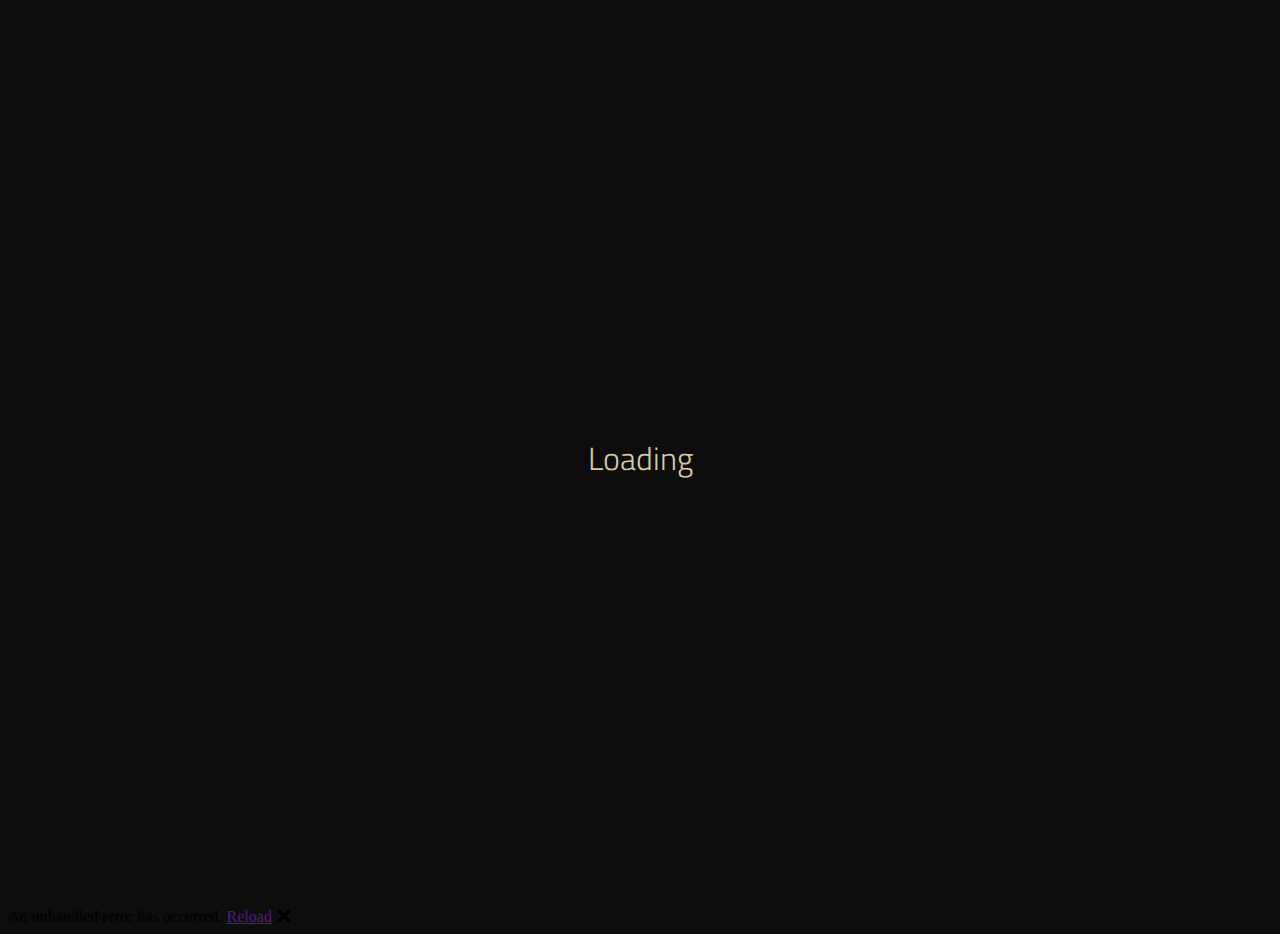
<file: wwwroot/index.html>
<!DOCTYPE html>
    <html lang="en">

    <head>
        <meta charset="utf-8" />

        <meta name="viewport" content="width=device-width, initial-scale=1.0" />

        <meta property="og:title" content="Meirellesc">
        <meta property="og:description" content="Meirellesc - Portfolio">
        <meta property="og:image" content="https://meirellesc.com/assets/logos/LM-LogoProfile.png">
        <meta property="og:url" content="https://meirellesc.com/">
        <meta property="og:type" content="website">

        <!-- Google tag (gtag.js) -->
        <script async src="https://www.googletagmanager.com/gtag/js?id=G-4LKZ4QR82L"></script>
        <script>
            window.dataLayer = window.dataLayer || [];
            function gtag() { dataLayer.push(arguments); }
            gtag('js', new Date());

            gtag('config', 'G-4LKZ4QR82L');
        </script>


        <title>Meirellesc Portfolio</title>

        <!--<base href="/" />-->
        <base href="https://www.meirellesc.com/" />

        <link rel="stylesheet" href="css/app.css" />

        <link rel="stylesheet" href="css/loading.css" />

        <link rel="preconnect" href="https://fonts.googleapis.com">

        <link rel="preconnect" href="https://fonts.gstatic.com" crossorigin>
        <link href="https://fonts.googleapis.com/css2?family=MuseoModerno:ital,wght@0,100..900;1,100..900&family=Titillium+Web:ital,wght@0,200;0,300;0,400;0,600;0,700;0,900;1,200;1,300;1,400;1,600;1,700&display=swap" rel="stylesheet">

        <link href="_content/MudBlazor/MudBlazor.min.css" rel="stylesheet" />

        <link rel="icon" type="image/png" href="favicon.png" />

        <link href="MeirellescPortfolio.styles.css" rel="stylesheet" />

        <link href="manifest.webmanifest" rel="manifest" />

        <link rel="apple-touch-icon" sizes="512x512" href="icon-512.png" />
        <link rel="apple-touch-icon" sizes="192x192" href="icon-192.png" />
    </head>

    <body style="background-color: #0D0D0D ">
        <div id="app" style="background-color: #0D0D0D ">
            
            <div style="height: 100vh; align-content: center; justify-content: center; display: flex; ">

                <div style="position: absolute; align-self: center;">
                    <h1 style="color: #D9CBA0; font-family: Titillium Web; font-weight: 300 ">Loading</h1>
                </div>

                <div class="container">

                    <div class="ring"></div>

                    <div class="ball-context-layer ball-context-layer--1">
                        <div class="ball-container">
                            <div class="ball"></div>
                        </div>
                    </div>
                    <div class="ball-context-layer ball-context-layer--2">
                        <div class="ball-container">
                            <div class="ball"></div>
                        </div>
                    </div>
                    <div class="ball-context-layer ball-context-layer--3">
                        <div class="ball-container">
                            <div class="ball"></div>
                        </div>
                    </div>
                    <div class="ball-context-layer ball-context-layer--4">
                        <div class="ball-container">
                            <div class="ball"></div>
                        </div>
                    </div>
                    <div class="ball-context-layer ball-context-layer--5">
                        <div class="ball-container">
                            <div class="ball"></div>
                        </div>
                    </div>
                    <div class="ball-context-layer ball-context-layer--6">
                        <div class="ball-container">
                            <div class="ball"></div>
                        </div>
                    </div>
                    <div class="ball-context-layer ball-context-layer--7">
                        <div class="ball-container">
                            <div class="ball"></div>
                        </div>
                    </div>
                    <div class="ball-context-layer ball-context-layer--8">
                        <div class="ball-container">
                            <div class="ball"></div>
                        </div>
                    </div>
                    <div class="ball-context-layer ball-context-layer--9">
                        <div class="ball-container">
                            <div class="ball"></div>
                        </div>
                    </div>
                    <div class="ball-context-layer ball-context-layer--10">
                        <div class="ball-container">
                            <div class="ball"></div>
                        </div>
                    </div>
                </div>
            </div>
            <!--<div class="loading-progress-text" style="color: white"></div>-->
        </div>

        <div id="blazor-error-ui">
            An unhandled error has occurred.
            <a href="" class="reload">Reload</a>
            <a class="dismiss">🗙</a>
        </div>

        <script>navigator.serviceWorker.register('service-worker.js');</script>

        <!--<script src="_framework/blazor.webassembly.js?temporaryQueryString=1"></script>-->
        <script src="_framework/blazor.webassembly.js"></script>

        <script src="_content/MudBlazor/MudBlazor.min.js"></script>
    </body>

</html>
</file>
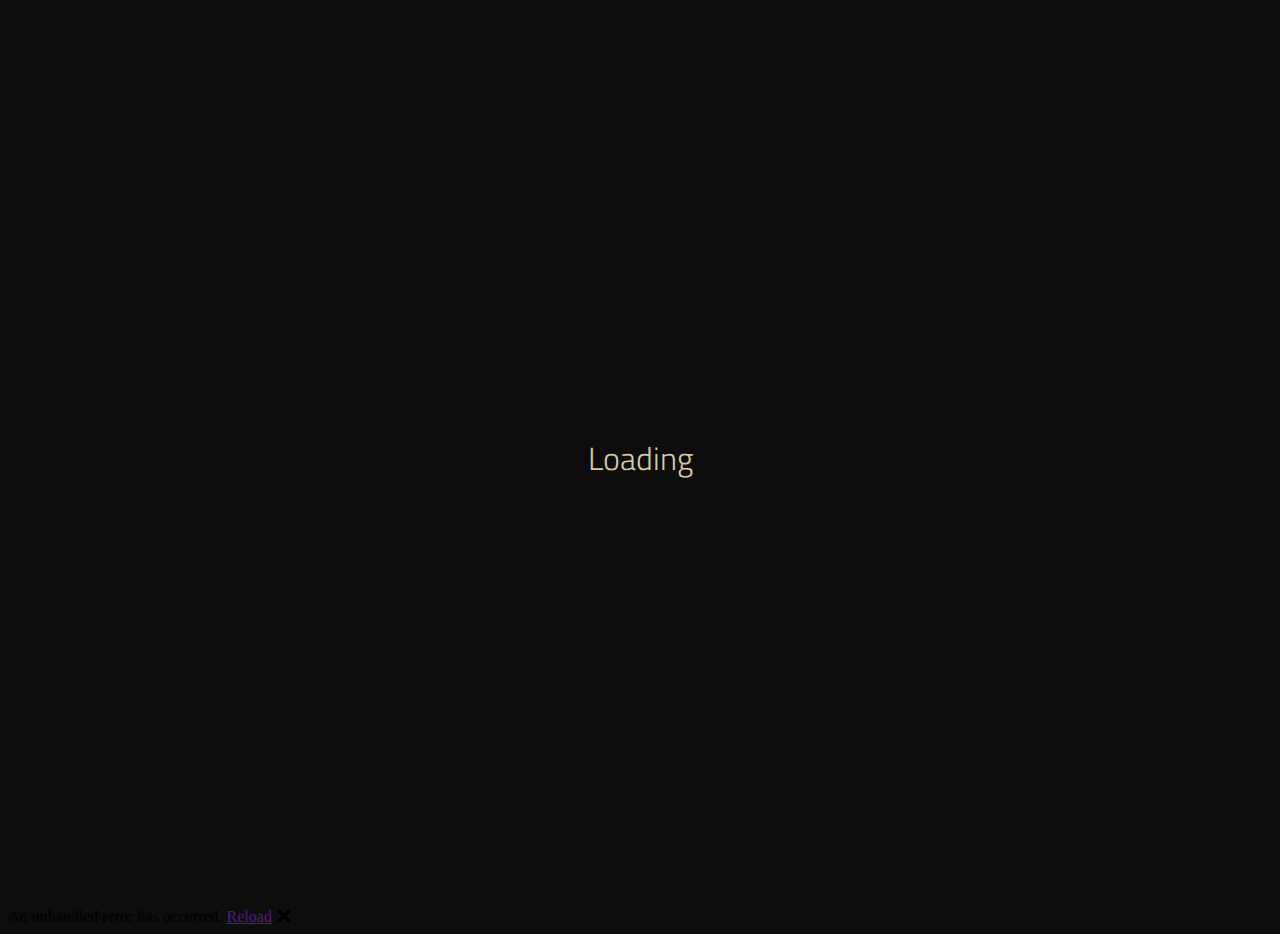
<file: MeirellescPortfolio/wwwroot/index.html>
<!DOCTYPE html>
    <html lang="en">

    <head>
        <meta charset="utf-8" />
        <meta name="viewport" content="width=device-width, initial-scale=1.0" />

        <title>Meirellesc Portfolio</title>

        <!--<base href="/" />-->
        <base href="https://meirellesc.github.io/meirellesc-portfolio/" />

        <link rel="stylesheet" href="css/app.css" />

        <link rel="stylesheet" href="css/loading.css" />

        <link rel="preconnect" href="https://fonts.googleapis.com">

        <link rel="preconnect" href="https://fonts.gstatic.com" crossorigin>
        <link href="https://fonts.googleapis.com/css2?family=MuseoModerno:ital,wght@0,100..900;1,100..900&family=Titillium+Web:ital,wght@0,200;0,300;0,400;0,600;0,700;0,900;1,200;1,300;1,400;1,600;1,700&display=swap" rel="stylesheet">

        <link href="_content/MudBlazor/MudBlazor.min.css" rel="stylesheet" />

        <link rel="icon" type="image/png" href="favicon.png" />

        <link href="MeirellescPortfolio.styles.css" rel="stylesheet" />

        <link href="manifest.webmanifest" rel="manifest" />

        <link rel="apple-touch-icon" sizes="512x512" href="icon-512.png" />
        <link rel="apple-touch-icon" sizes="192x192" href="icon-192.png" />
    </head>

    <body style="background-color: #0D0D0D ">
        <div id="app" style="background-color: #0D0D0D ">
            
            <div style="height: 100vh; align-content: center; justify-content: center; display: flex; ">

                <div style="position: absolute; align-self: center;">
                    <h1 style="color: #D9CBA0; font-family: Titillium Web; font-weight: 300 ">Loading</h1>
                </div>

                <div class="container">

                    <div class="ring"></div>

                    <div class="ball-context-layer ball-context-layer--1">
                        <div class="ball-container">
                            <div class="ball"></div>
                        </div>
                    </div>
                    <div class="ball-context-layer ball-context-layer--2">
                        <div class="ball-container">
                            <div class="ball"></div>
                        </div>
                    </div>
                    <div class="ball-context-layer ball-context-layer--3">
                        <div class="ball-container">
                            <div class="ball"></div>
                        </div>
                    </div>
                    <div class="ball-context-layer ball-context-layer--4">
                        <div class="ball-container">
                            <div class="ball"></div>
                        </div>
                    </div>
                    <div class="ball-context-layer ball-context-layer--5">
                        <div class="ball-container">
                            <div class="ball"></div>
                        </div>
                    </div>
                    <div class="ball-context-layer ball-context-layer--6">
                        <div class="ball-container">
                            <div class="ball"></div>
                        </div>
                    </div>
                    <div class="ball-context-layer ball-context-layer--7">
                        <div class="ball-container">
                            <div class="ball"></div>
                        </div>
                    </div>
                    <div class="ball-context-layer ball-context-layer--8">
                        <div class="ball-container">
                            <div class="ball"></div>
                        </div>
                    </div>
                    <div class="ball-context-layer ball-context-layer--9">
                        <div class="ball-container">
                            <div class="ball"></div>
                        </div>
                    </div>
                    <div class="ball-context-layer ball-context-layer--10">
                        <div class="ball-container">
                            <div class="ball"></div>
                        </div>
                    </div>
                </div>
            </div>
            <!--<div class="loading-progress-text" style="color: white"></div>-->
        </div>

        <div id="blazor-error-ui">
            An unhandled error has occurred.
            <a href="" class="reload">Reload</a>
            <a class="dismiss">🗙</a>
        </div>

        <script>navigator.serviceWorker.register('service-worker.js');</script>

        <script src="_framework/blazor.webassembly.js"></script>

        <script src="_content/MudBlazor/MudBlazor.min.js"></script>
    </body>

</html>
</file>
<file: wwwroot/css/app.css>
html {
    font-family: 'Helvetica Neue', Helvetica, Arial, sans-serif;
}

h1:focus {
    outline: none;
}

a, .btn-link {
    color: #0071c1;
}

.btn-primary {
    color: #fff;
    background-color: #1b6ec2;
    border-color: #1861ac;
}

.btn:focus, .btn:active:focus, .btn-link.nav-link:focus, .form-control:focus, .form-check-input:focus {
  box-shadow: 0 0 0 0.1rem white, 0 0 0 0.25rem #258cfb;
}

.content {
    padding-top: 1.1rem;
}

.valid.modified:not([type=checkbox]) {
    outline: 1px solid #26b050;
}

.invalid {
    outline: 1px solid red;
}

.validation-message {
    color: red;
}

#blazor-error-ui {
    background: lightyellow;
    bottom: 0;
    box-shadow: 0 -1px 2px rgba(0, 0, 0, 0.2);
    display: none;
    left: 0;
    padding: 0.6rem 1.25rem 0.7rem 1.25rem;
    position: fixed;
    width: 100%;
    z-index: 1000;
}

    #blazor-error-ui .dismiss {
        cursor: pointer;
        position: absolute;
        right: 0.75rem;
        top: 0.5rem;
    }

.blazor-error-boundary {
    background: url([data-uri]) no-repeat 1rem/1.8rem, #b32121;
    padding: 1rem 1rem 1rem 3.7rem;
    color: white;
}

    .blazor-error-boundary::after {
        content: "An error has occurred."
    }

.loading-progress {
    position: relative;
    display: block;
    width: 8rem;
    height: 8rem;
    margin: 20vh auto 1rem auto;
}

    .loading-progress circle {
        fill: none;
        stroke: #e0e0e0;
        stroke-width: 0.6rem;
        transform-origin: 50% 50%;
        transform: rotate(-90deg);
    }

        .loading-progress circle:last-child {
            stroke: #1b6ec2;
            stroke-dasharray: calc(3.141 * var(--blazor-load-percentage, 0%) * 0.8), 500%;
            transition: stroke-dasharray 0.05s ease-in-out;
        }

.loading-progress-text {
    position: absolute;
    text-align: center;
    font-weight: bold;
    inset: calc(20vh + 3.25rem) 0 auto 0.2rem;
}

    .loading-progress-text:after {
        content: var(--blazor-load-percentage-text, "Loading");
    }

code {
    color: #c02d76;
}
</file>
<file: wwwroot/css/loading.css>
﻿*, *::after, *::before {
    box-sizing: border-box;
}

.container {
    margin: 0px;
    align-self: center;
    width: 200px;
    height: 200px;
    animation: container-turn 15000ms linear infinite;
}

    .container .ring {
        width: 100%;
        height: 100%;
        border-radius: 50%;
        border: 10px solid #4D6C73;
        position: relative;
        z-index: 5;
        box-shadow: inset 0px 0px 0px 2px black, 0px 0px 0px 2px black;
    }

    .container .ball-context-layer {
        position: absolute;
        inset: 0;
        animation: ball-layer-change 1500ms ease-in-out infinite;
    }

    .container .ball-container {
        position: absolute;
        inset: 0;
        animation: container-turn 15000ms linear infinite;
    }

        .container .ball-container .ball {
            position: absolute;
            top: 50%;
            left: -5px;
            width: 20px;
            height: 20px;
        }

            .container .ball-container .ball::after {
                content: "";
                background-color: #B6F2D6;
                position: absolute;
                top: 0;
                left: 0;
                width: 20px;
                height: 20px;
                border-radius: 50%;
                border: 2px solid black;
                opacity: 0;
                animation: ball-move 1500ms ease-in-out infinite, fade-in 300ms forwards;
            }

.ball-context-layer--1, .ball-context-layer--1 .ball-container, .ball-context-layer--1 .ball, .ball-context-layer--1 .ball::after {
    animation-delay: 0.25s !important;
}

.ball-context-layer--2, .ball-context-layer--2 .ball-container, .ball-context-layer--2 .ball, .ball-context-layer--2 .ball::after {
    animation-delay: 0.5s !important;
}

.ball-context-layer--3, .ball-context-layer--3 .ball-container, .ball-context-layer--3 .ball, .ball-context-layer--3 .ball::after {
    animation-delay: 0.75s !important;
}

.ball-context-layer--4, .ball-context-layer--4 .ball-container, .ball-context-layer--4 .ball, .ball-context-layer--4 .ball::after {
    animation-delay: 1s !important;
}

.ball-context-layer--5, .ball-context-layer--5 .ball-container, .ball-context-layer--5 .ball, .ball-context-layer--5 .ball::after {
    animation-delay: 1.25s !important;
}

.ball-context-layer--6, .ball-context-layer--6 .ball-container, .ball-context-layer--6 .ball, .ball-context-layer--6 .ball::after {
    animation-delay: 1.5s !important;
}

.ball-context-layer--7, .ball-context-layer--7 .ball-container, .ball-context-layer--7 .ball, .ball-context-layer--7 .ball::after {
    animation-delay: 1.75s !important;
}

.ball-context-layer--8, .ball-context-layer--8 .ball-container, .ball-context-layer--8 .ball, .ball-context-layer--8 .ball::after {
    animation-delay: 2s !important;
}

.ball-context-layer--9, .ball-context-layer--9 .ball-container, .ball-context-layer--9 .ball, .ball-context-layer--9 .ball::after {
    animation-delay: 2.25s !important;
}

.ball-context-layer--10, .ball-context-layer--10 .ball-container, .ball-context-layer--10 .ball, .ball-context-layer--10 .ball::after {
    animation-delay: 2.5s !important;
}

@keyframes ball-turn {
    from {
        transform: translate(-50%, -50%) rotateZ(0deg);
    }

    to {
        transform: translate(-50%, -50%) rotateZ(360deg);
    }
}

@keyframes container-turn {
    from {
        transform: rotateZ(0deg);
    }

    to {
        transform: rotateZ(360deg);
    }
}

@keyframes ball-move {
    0% {
        transform: translateX(-100%);
        scale: 0.9;
    }

    50% {
        transform: translateX(100%);
        scale: 0.9;
    }

    75% {
        scale: 1.1;
    }

    100% {
        transform: translateX(-100%);
        scale: 0.9;
    }
}

@keyframes ball-layer-change {
    from {
        z-index: 0;
    }

    to {
        z-index: 10;
    }
}

@keyframes fade-in {
    from {
        opacity: 0;
    }

    to {
        opacity: 1;
    }
}
</file>
<file: MeirellescPortfolio/wwwroot/css/app.css>
html {
    font-family: 'Helvetica Neue', Helvetica, Arial, sans-serif;
}

h1:focus {
    outline: none;
}

a, .btn-link {
    color: #0071c1;
}

.btn-primary {
    color: #fff;
    background-color: #1b6ec2;
    border-color: #1861ac;
}

.btn:focus, .btn:active:focus, .btn-link.nav-link:focus, .form-control:focus, .form-check-input:focus {
  box-shadow: 0 0 0 0.1rem white, 0 0 0 0.25rem #258cfb;
}

.content {
    padding-top: 1.1rem;
}

.valid.modified:not([type=checkbox]) {
    outline: 1px solid #26b050;
}

.invalid {
    outline: 1px solid red;
}

.validation-message {
    color: red;
}

#blazor-error-ui {
    background: lightyellow;
    bottom: 0;
    box-shadow: 0 -1px 2px rgba(0, 0, 0, 0.2);
    display: none;
    left: 0;
    padding: 0.6rem 1.25rem 0.7rem 1.25rem;
    position: fixed;
    width: 100%;
    z-index: 1000;
}

    #blazor-error-ui .dismiss {
        cursor: pointer;
        position: absolute;
        right: 0.75rem;
        top: 0.5rem;
    }

.blazor-error-boundary {
    background: url([data-uri]) no-repeat 1rem/1.8rem, #b32121;
    padding: 1rem 1rem 1rem 3.7rem;
    color: white;
}

    .blazor-error-boundary::after {
        content: "An error has occurred."
    }

.loading-progress {
    position: relative;
    display: block;
    width: 8rem;
    height: 8rem;
    margin: 20vh auto 1rem auto;
}

    .loading-progress circle {
        fill: none;
        stroke: #e0e0e0;
        stroke-width: 0.6rem;
        transform-origin: 50% 50%;
        transform: rotate(-90deg);
    }

        .loading-progress circle:last-child {
            stroke: #1b6ec2;
            stroke-dasharray: calc(3.141 * var(--blazor-load-percentage, 0%) * 0.8), 500%;
            transition: stroke-dasharray 0.05s ease-in-out;
        }

.loading-progress-text {
    position: absolute;
    text-align: center;
    font-weight: bold;
    inset: calc(20vh + 3.25rem) 0 auto 0.2rem;
}

    .loading-progress-text:after {
        content: var(--blazor-load-percentage-text, "Loading");
    }

code {
    color: #c02d76;
}
</file>
<file: MeirellescPortfolio/wwwroot/css/loading.css>
﻿*, *::after, *::before {
    box-sizing: border-box;
}

.container {
    margin: 0px;
    align-self: center;
    width: 200px;
    height: 200px;
    animation: container-turn 15000ms linear infinite;
}

    .container .ring {
        width: 100%;
        height: 100%;
        border-radius: 50%;
        border: 10px solid #4D6C73;
        position: relative;
        z-index: 5;
        box-shadow: inset 0px 0px 0px 2px black, 0px 0px 0px 2px black;
    }

    .container .ball-context-layer {
        position: absolute;
        inset: 0;
        animation: ball-layer-change 1500ms ease-in-out infinite;
    }

    .container .ball-container {
        position: absolute;
        inset: 0;
        animation: container-turn 15000ms linear infinite;
    }

        .container .ball-container .ball {
            position: absolute;
            top: 50%;
            left: -5px;
            width: 20px;
            height: 20px;
        }

            .container .ball-container .ball::after {
                content: "";
                background-color: #B6F2D6;
                position: absolute;
                top: 0;
                left: 0;
                width: 20px;
                height: 20px;
                border-radius: 50%;
                border: 2px solid black;
                opacity: 0;
                animation: ball-move 1500ms ease-in-out infinite, fade-in 300ms forwards;
            }

.ball-context-layer--1, .ball-context-layer--1 .ball-container, .ball-context-layer--1 .ball, .ball-context-layer--1 .ball::after {
    animation-delay: 0.25s !important;
}

.ball-context-layer--2, .ball-context-layer--2 .ball-container, .ball-context-layer--2 .ball, .ball-context-layer--2 .ball::after {
    animation-delay: 0.5s !important;
}

.ball-context-layer--3, .ball-context-layer--3 .ball-container, .ball-context-layer--3 .ball, .ball-context-layer--3 .ball::after {
    animation-delay: 0.75s !important;
}

.ball-context-layer--4, .ball-context-layer--4 .ball-container, .ball-context-layer--4 .ball, .ball-context-layer--4 .ball::after {
    animation-delay: 1s !important;
}

.ball-context-layer--5, .ball-context-layer--5 .ball-container, .ball-context-layer--5 .ball, .ball-context-layer--5 .ball::after {
    animation-delay: 1.25s !important;
}

.ball-context-layer--6, .ball-context-layer--6 .ball-container, .ball-context-layer--6 .ball, .ball-context-layer--6 .ball::after {
    animation-delay: 1.5s !important;
}

.ball-context-layer--7, .ball-context-layer--7 .ball-container, .ball-context-layer--7 .ball, .ball-context-layer--7 .ball::after {
    animation-delay: 1.75s !important;
}

.ball-context-layer--8, .ball-context-layer--8 .ball-container, .ball-context-layer--8 .ball, .ball-context-layer--8 .ball::after {
    animation-delay: 2s !important;
}

.ball-context-layer--9, .ball-context-layer--9 .ball-container, .ball-context-layer--9 .ball, .ball-context-layer--9 .ball::after {
    animation-delay: 2.25s !important;
}

.ball-context-layer--10, .ball-context-layer--10 .ball-container, .ball-context-layer--10 .ball, .ball-context-layer--10 .ball::after {
    animation-delay: 2.5s !important;
}

@keyframes ball-turn {
    from {
        transform: translate(-50%, -50%) rotateZ(0deg);
    }

    to {
        transform: translate(-50%, -50%) rotateZ(360deg);
    }
}

@keyframes container-turn {
    from {
        transform: rotateZ(0deg);
    }

    to {
        transform: rotateZ(360deg);
    }
}

@keyframes ball-move {
    0% {
        transform: translateX(-100%);
        scale: 0.9;
    }

    50% {
        transform: translateX(100%);
        scale: 0.9;
    }

    75% {
        scale: 1.1;
    }

    100% {
        transform: translateX(-100%);
        scale: 0.9;
    }
}

@keyframes ball-layer-change {
    from {
        z-index: 0;
    }

    to {
        z-index: 10;
    }
}

@keyframes fade-in {
    from {
        opacity: 0;
    }

    to {
        opacity: 1;
    }
}
</file>
